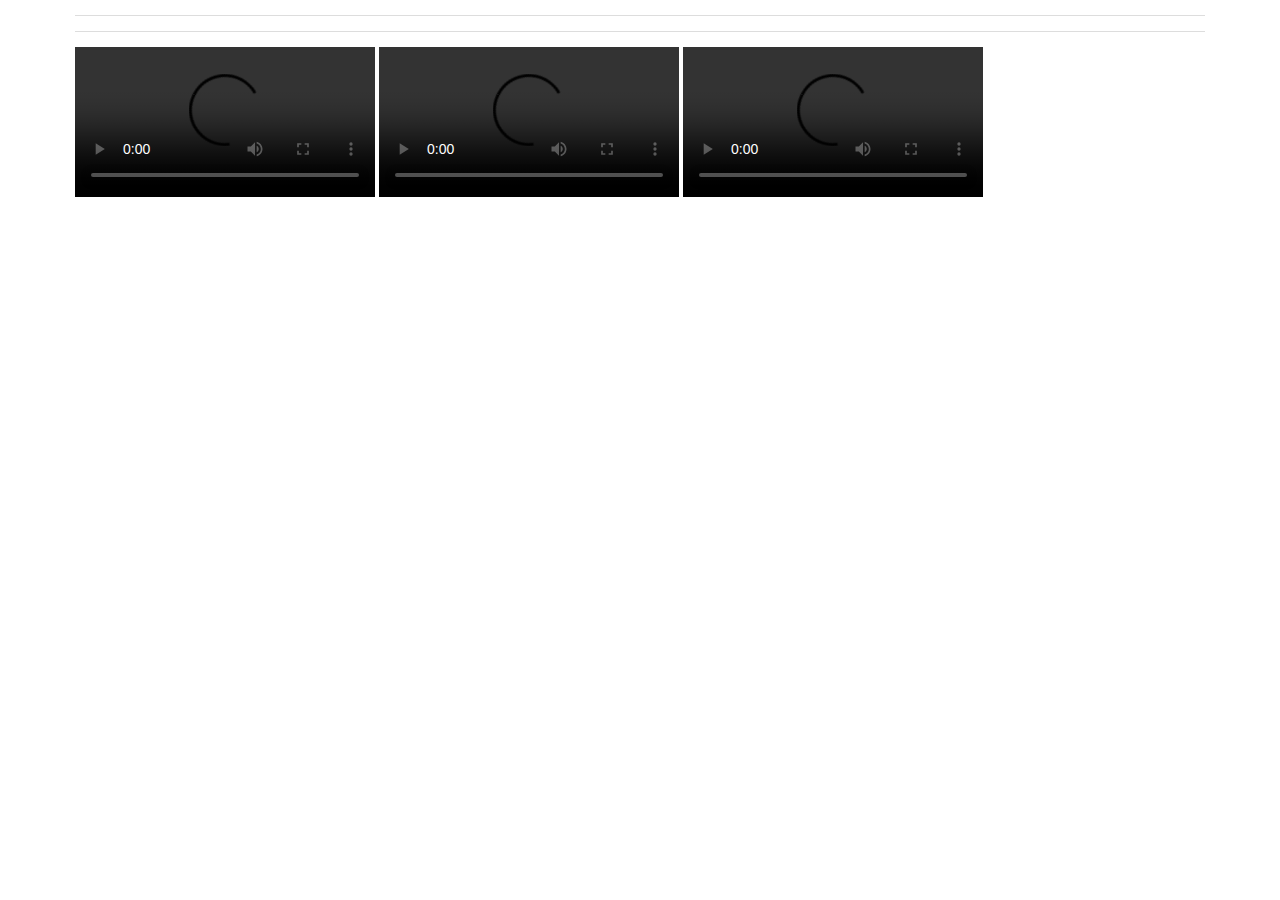
<file: index.html>
<!DOCTYPE html>
<html>

<head>
  <meta charset="utf-8">
  <meta http-equiv="X-UA-Compatible" content="IE=edge,chrome=1">
  <meta name="viewport" content="width=device-width, initial-scale=1">

  <title></title>

  <link href="/favicon.ico" rel="shortcut icon">

  <!-- link all the styles -->
  <link rel="stylesheet" href="assets/css/uikit.min.css" />
  <link rel="stylesheet" href="assets/css/doc.css" />
  <link rel="stylesheet" href="assets/css/components/sticky.css" />
  <link rel="stylesheet" href="assets/css/components/slideshow.css" />
  <link rel="stylesheet" href="assets/css/components/dotnav.css" />
  <link rel="stylesheet" href="assets/css/components/slidenav.css" />
  <!-- link all the scripts -->
  <script src="assets/js/jquery-2.1.4.js"></script>
  <script src="assets/js/uikit.min.js"></script>
  <script src="assets/js/components/sticky.js"></script>
  <script src="assets/js/components/slideshow.js"></script>
  <script src="assets/js/components/slideshow-fx.js"></script>

  <!-- HTML5 Shiv and Respond.js IE8 support of HTML5 elements and media queries -->
  <!-- WARNING: Respond.js doesn't work if you view the page via file:// -->
  <!--[if lt IE 9]>
      <script src="https://oss.maxcdn.com/html5shiv/3.7.3/html5shiv.min.js"></script>
      <script src="https://oss.maxcdn.com/respond/1.4.2/respond.min.js"></script>
    <![endif]-->

</head>

<body>
  <!-- <div class="bar">
    <nav class="uk-navbar" data-uk-sticky >
      <div class="uk-container uk-container-center">
        <a href="#" class="uk-navbar-brand"><i class="uk-icon uk-icon-github"></i></a>
        <ul class="uk-navbar-nav uk-hidden-small">
          <li class="uk-active"><a href="">Active</a></li>
          <li><a href="">Item</a></li>
          <li class="uk-parent" data-uk-dropdown><a href="">Parent</a>
            <div class="uk-dropdown uk-dropdown-navbar uk-panel uk-panel-box">
              <ul class="uk-nav uk-nav-navbar">
                <li><a href="#">item</a></li>
                <li><a href="#">item</a></li>
                <li><a href="#">item</a></li>
                <li><a href="#">item</a></li>
              </ul>
            </div>
          </li>
        </ul>
        <div class="uk-navbar-flip">
          <a href="" class="uk-navbar-toggle uk-navbar-toggle-alt uk-visible-small"></a>
          <ul class="uk-navbar-nav uk-hidden-small">
            <li class="uk-active"><a href="">Active</a></li>
            <li><a href="">Item</a></li>
            <li class="uk-parent" data-uk-dropdown><a href="">Parent</a>
              <div class="uk-dropdown uk-dropdown-navbar uk-panel uk-panel-box">
                <ul class="uk-nav uk-nav-navbar">
                  <li><a href="#">item</a></li>
                  <li><a href="#">item</a></li>
                  <li><a href="#">item</a></li>
                  <li><a href="#">item</a></li>
                </ul>
              </div>
            </li>
          </ul>
        </div>
        <a href="#id123" class="uk-navbar-toggle uk-visible-small" data-uk-offcanvas></a>
      </div>
    </nav>
    <div class="uk-offcanvas" id="id123">
      <div class="uk-offcanvas-bar">
        这是抽屉的侧边栏
      </div>
    </div>
  </div>
  <hr> -->
  <div class="uk-container uk-container-center">
    <!-- <div class="uk-text-center">
        <div class="uk-grid uk-grid-match uk-grid-small">
          <div class="uk-width-medium-1-3 uk-width-small-1-1">
            <div class="uk-panel uk-panel-box uk-panel-box-primary">
              <div class="uk-panel-badge uk-badge uk-badge-danger">Hot</div>
              <h3 class="uk-panel-title">三分之一</h3>
              Lorem ipsum dolor sit amet, consectetur adipisicing elit, sed do eiusmod tempor incididunt ut labore et dolore magna aliqua.
            </div>
          </div>
          <div class="uk-width-1-3">
            <div class="uk-panel uk-panel-box">
              三分之一
            </div>
          </div>
          <div class="uk-width-1-3">
            <div class="uk-panel uk-panel-box">
              三分之一
            </div>
          </div>
        </div>
        <div class="uk-grid">
          <div class="uk-width-1-2">
            <div class="uk-panel uk-panel-box">
              三分之一
            </div>
          </div>
          <div class="uk-width-1-2">
            <div class="uk-panel uk-panel-box">
              三分之一
            </div>
          </div>
        </div>
        <div class="uk-grid">
          <div class="uk-width-3-10">
            <div class="uk-panel uk-panel-box">
              三分之一
            </div>
          </div>
          <div class="uk-width-7-10">
            <div class="uk-panel uk-panel-box">
              三分之一
            </div>
          </div>
        </div>
      </div>
      <div class="">
        <p class="uk-clearfix">
          <img class="uk-align-medium-right uk-border-rounded" src="pic/placeholder_400x200.svg" alt="">
          Lorem ipsum dolor sit amet, consectetur adipisicing elit, sed do eiusmod tempor incididunt ut labore et dolore magna aliqua. Ut enim ad minim veniam, quis nostrud exercitation ullamco laboris nisi ut aliquip ex ea commodo consequat. Duis aute irure dolor in reprehenderit in voluptate velit esse cillum dolore eu fugiat nulla pariatur. Excepteur sint occaecat cupidatat non proident, sunt in culpa qui officia deserunt Lorem ipsum dolor sit amet, consectetur adipisicing elit, sed do eiusmod tempor incididunt ut labore et dolore magna aliqua. Ut enim ad minim veniam, quis nostrud exercitation ullamco laboris nisi ut aliquip ex ea commodo consequat. Duis aute irure dolor in reprehenderit in voluptate velit esse cillum dolore eu fugiat nulla pariatur. Excepteur sint occaecat cupidatat non proident, sunt in culpa qui officia deserunt mollit anim id est laborum. mollit anim id est laborum.
        </p>
      </div>
      <div class="uk-container uk-container-center">
        <div class="uk-width-medium-1-3">
          <div class="uk-panel uk-panel-box">
            <h3 class="uk-panel-title">Nav side in panel</h3>
            <ul class="uk-nav uk-nav-side uk-nav-parent-icon" data-uk-nav>
              <li class="uk-active"><a href="#">Active</a></li>
              <li class="uk-parent" aria-expanded="false">
                <a href="#">Parent</a>
                  <ul class="uk-nav-sub">
                    <li><a href="#">sub item</a></li>
                    <li><a href="#">sub item</a></li>
                  </ul>
              </li>
              <li><a href="#">item</a></li>
            </ul>
          </div>
        </div>
        <hr>
        <div class="">
          <a href="#my-id" data-uk-offcanvas>打开</a>
          <button class="uk-button" data-uk-offcanvas="{target:'#my-id'}" type="button" name="button">打开</button>
          <div id="my-id" class="uk-offcanvas">
            <div class="uk-offcanvas-bar">
              123456789
            </div>
          </div>
        </div>
        <hr>

        <hr>
        <div class="uk-article uk-clearfix">
          <img class="uk-align-medium-right uk-border-rounded"  src="pic/placeholder_400x200.svg" alt="">
          <h1 class="uk-article-title">文章标题-洛神赋</h1>
          <p class="uk-article-meta">由 曹植 撰写于 2012年12月12日 | 发表在 博客</p>
          <p class="uk-article-lead">黄初三年，余朝京师，还济洛川。古人有言，斯水之神，名曰宓妃。感宋玉对楚王神女之事，遂作斯赋，其词曰：</p>
          <p>黄初三年，余朝京师，还济洛川。古人有言，斯水之神，名曰宓妃。感宋玉对楚王神女之事，遂作斯赋，其词曰：</p>
          <hr class="uk-article-divider">
          <p>余从京域，言归东藩，背伊阙 ，越轘辕，经通谷，陵景山。日既西倾，车殆马烦。尔乃税驾乎蘅皋，秣驷乎芝田，容与乎阳林，流眄乎洛川。于是精移神骇，忽焉思散。俯则未察，仰以殊观。睹一丽人，于岩之畔。乃援御者而告之曰：“尔有觌于彼者乎？彼何人斯，若此之艳也！”御者对曰：“臣闻河洛之神，名曰宓妃。然则君王所见，无乃是乎？其状若何，臣愿闻之。”</p>
        </div>
        <article class="uk-comment">
          <header class="uk-comment-header">
            <img class="uk-comment-avatar" src="pic/placeholder_avatar.svg" alt="">
            <h4 class="uk-comment-title">作者</h4>
            <div class="uk-comment-meta">
              12 天前 | 传说中的大水比 | #
            </div>
          </header>
          <div class="uk-comment-body">
            <p>Lorem ipsum dolor sit amet, consetetur sadipscing elitr, sed diam nonumy eirmod tempor invidunt ut labore et dolore magna aliquyam erat, sed diam voluptua.</p>
          </div>
        </article>
      </div> -->
    <!-- 下拉菜单 -->
    <!-- <div class="uk-button-dropdown" data-uk-dropdown>
      <button type="button" name="button" class="uk-button uk-button-danger">
            Hover
            <i class="uk-icon-caret-down"></i>
          </button>
      <div class="uk-dropdown">
        <ul class="uk-nav-dropdown">
          <li><a href="#">下拉菜单1</a></li>
          <li><a href="#">下拉菜单2</a></li>
          <li><a href="#">下拉菜单3</a></li>
          <li><a href="#">下拉菜单4</a></li>
          <li><a href="#">下拉菜单5</a></li>
        </ul>
      </div>
    </div> -->
    <!-- <div class="uk-button-group">
      <button class="uk-button uk-button-primary">Button</button>
      <div class="" data-uk-dropdown="{mode:'click'}">
        <button class="uk-button"><i class="uk-icon-caret-down"></i></button>
        <div class="uk-dropdown uk-dropdown-small">
          <ul class="uk-nav uk-nav-dropdown">
            <li><a href="#">Item</a></li>
            <li><a href="#">Item</a></li>
          </ul>
        </div>
      </div>
    </div> -->
    <hr>
    <!-- 拟态对话框 -->
    <!-- <div class="">
      <button class="uk-button" data-uk-modal="{target:'#my-modal'}" type="button" name="button">button</button>
      <div class="uk-modal" id="my-modal">
        <div class="uk-modal-dialog">
          <a href="#" class="uk-modal-close uk-close"></a>
          <h1>Headline</h1>
          <p>Lorem ipsum dolor sit amet, consectetur adipisicing elit, sed do eiusmod tempor incididunt ut labore et dolore magna aliqua. Ut enim ad minim veniam, quis nostrud exercitation ullamco laboris nisi ut aliquip ex ea commodo consequat. Duis aute irure dolor in reprehenderit in voluptate velit esse cillum dolore eu fugiat nulla pariatur. Excepteur sint occaecat cupidatat non proident, sunt in culpa qui officia deserunt mollit anim id est laborum.</p>
        </div>
      </div>
    </div>
    <hr> -->
    <!-- 图片遮罩 -->
    <!-- <div class="">
      <figure class="uk-overlay uk-overlay-hover">
        <img src="pic/placeholder_400x200.svg" alt="">
        <figcaption class="uk-overlay-panel">
          <h3>Title</h3>
          <p>Lorem ipsum dolor sit amet, consectetur adipisicing elit, sed do eiusmod tempor incididunt ut labore et dolore magna aliqua. Ut enim ad minim veniam, quis nostrud exercitation ullamco laboris nisi ut aliquip ex ea commodo consequat. Duis aute irure dolor in reprehenderit in voluptate velit esse cillum dolore eu fugiat nulla pariatur. Excepteur sint occaecat cupidatat non proident, sunt in culpa qui officia deserunt mollit anim id est laborum.</p>
        </figcaption>
      </figure>
    </div> -->
    <hr>
    <!-- <div class="uk-slidenav-position" data-uk-slideshow="{kenburns:'30s'}">
      <ul class="uk-slideshow uk-overlay-active">
        <li>
          <img src="pic/placeholder_800x400_1.jpg" alt="">
          <div class="uk-overlay-panel uk-overlay-background uk-overlay-top uk-overlay-slide-bottom">
            <h3>This is a title</h3>
            <p>默认情况下，遮罩层是可见的。默认情况下，遮罩层是可见的。默认情况下，遮罩层是可见的。默认情况下，遮罩层是可见的。</p>

          </div>

        </li>
        <li>
          <img src="pic/placeholder_800x400_2.jpg" alt="">
        </li>
        <li>
          <img src="pic/placeholder_800x400_3.jpg" alt="">
          <div class="uk-overlay-panel uk-overlay-background uk-overlay-fade">

          </div>
        </li>
      </ul>
      <a href="" class="uk-slidenav uk-slidenav-contrast uk-slidenav-previous" data-uk-slideshow-item="previous"></a>
      <div class="uk-overlay-panel uk-overlay-background uk-overlay-fade">

      </div>
      <a href="" class="uk-slidenav uk-slidenav-contrast uk-slidenav-next" data-uk-slideshow-item="next"></a>
      <ul class="uk-dotnav uk-dotnav-contrast uk-position-bottom uk-flex-center">
        <li class="uk-active" data-uk-slideshow-item="0"><a href=""></a></li>
        <li data-uk-slideshow-item="1"><a href=""></a></li>
        <li data-uk-slideshow-item="2"><a href=""></a></li>
      </ul>
    </div>
    <hr> -->
    <!-- <div class="">
      <figure class="uk-overlay uk-overlay-hover">
        <img src="pic/placeholder_400x200.svg" alt="">
        <img class="uk-overlay-panel uk-overlay-image uk-overlay-fade" src="pic/placeholder_800x400_1.jpg" alt="">
      </figure>
    </div>
    <hr>
    <div class="">
      <ul>
        <li class="uk-overlay uk-overlay-hover">
          <img src="pic/placeholder_400x200.svg" alt="">
          <div class="uk-overlay-panel uk-overlay-slide-top">
            <h3>This is a title</h3>
            <p>默认情况下，遮罩层是可见的。默认情况下，遮罩层是可见的。默认情况下，遮罩层是可见的。默认情况下，遮罩层是可见的。</p>
          </div>
        </li>
      </ul>
    </div>
    <hr> -->
    <div >
        <video class="uk-responsive-width" controls>
          <source src="C:\Users\10029\Videos\1_Google(谷歌)_480x320.MP4" type="video/mp4">
        </video>
        <video class="uk-responsive-width" controls>
          <source src="C:\Users\10029\Videos\1.MP4" type="video/mp4">
        </video>
        <video class="uk-responsive-width" controls>
          <source src="G:\SNIS-724.mp4" type="video/mp4">
        </video>
    </div>
  </div>



</body>

</html>
</file>
<file: assets/css/doc.css>
.uk-panel-box {
  border-radius: 4px;
  margin:5px;
}
p {
  margin-top: 15px;
}
.uk-comment-header{
  margin-bottom: 15px;
  padding: 10px;
  border: 1px solid #e5e5e5;
  border-radius: 4px;
  background: #fafafa;
}
.uk-offcanvas-bar{
  color: #fff;
}


.uk-button{
  border-radius: 4px;
  text-shadow: 0 1px 0 #fff;
}
.uk-button-group>.uk-button{
  border-top-right-radius: 0;
  border-bottom-right-radius: 0;
}

.grid-heights > div {
  height: 80px;
}
</file>
<file: assets/css/components/sticky.css>
/*! UIkit 2.25.0 | http://www.getuikit.com | (c) 2014 YOOtheme | MIT License */
/* ========================================================================
   Component: Sticky
 ========================================================================== */
/*
 * 1. More robust if padding and border are used
 */
[data-uk-sticky].uk-active {
  z-index: 980;
  /* 1 */
  box-sizing: border-box;
}
/*
 * 1. Resolve frame-rate issues on devices with lower frame-rates. Forces hardware acceleration
 */
.uk-sticky-placeholder > * {
  /* 1 */
  -webkit-backface-visibility: hidden;
  backface-visibility: hidden;
}
/*
 * Faster animations
 */
[data-uk-sticky][class*='uk-animation-'] {
  -webkit-animation-duration: 0.2s;
  animation-duration: 0.2s;
}
[data-uk-sticky].uk-animation-reverse {
  -webkit-animation-duration: 0.2s;
  animation-duration: 0.2s;
}
</file>
<file: assets/css/components/slideshow.css>
/*! UIkit 2.25.0 | http://www.getuikit.com | (c) 2014 YOOtheme | MIT License */
/* ========================================================================
   Component: Slideshow
 ========================================================================== */
/*
 * 1. Create position context
 * 2. Create stacking context to prevent z-index issues with other components
 * 3. Set width because child elements are positioned absolute. Height is set via JS
 * 4. Reset list style
 * 5. Clip child elements
 * 6. Deactivate browser history navigation in IE11
 */
.uk-slideshow {
  /* 1 */
  position: relative;
  /* 2 */
  z-index: 0;
  /* 3 */
  width: 100%;
  /* 4 */
  margin: 0;
  padding: 0;
  list-style: none;
  /* 5 */
  overflow: hidden;
  /* 6 */
  touch-action: pan-y;
}
/*
 * Sub-object item
 * 1. Position items above each other
 * 2. Expand to parent container width
 * 3. Hide by default
 */
.uk-slideshow > li {
  /* 1 */
  position: absolute;
  top: 0;
  left: 0;
  /* 2 */
  width: 100%;
  /* 3 */
  opacity: 0;
}
/*
 * Active
 * 1. Stack at first
 * 2. Show slide
 */
.uk-slideshow > .uk-active {
  /* 1 */
  z-index: 10;
  /* 2 */
  opacity: 1;
}
/*
 * Hide default images which is only relevant to keep existing proportions
 */
.uk-slideshow > li > img {
  visibility: hidden;
}
/*
 * Pointer for controls
 */
[data-uk-slideshow-slide] {
  cursor: pointer;
}
/* Modifier: `uk-slideshow-fullscreen`
 ========================================================================== */
.uk-slideshow-fullscreen,
.uk-slideshow-fullscreen > li {
  height: 100vh;
}
/* Animations
 ========================================================================== */
/*
 * Fade
 */
.uk-slideshow-fade-in {
  -webkit-animation: uk-fade 0.5s linear;
  animation: uk-fade 0.5s linear;
}
.uk-slideshow-fade-out {
  -webkit-animation: uk-fade 0.5s linear reverse;
  animation: uk-fade 0.5s linear reverse;
}
/*
 * Scroll
 */
.uk-slideshow-scroll-forward-in {
  -webkit-animation: uk-slide-right 0.5s ease-in-out;
  animation: uk-slide-right 0.5s ease-in-out;
}
.uk-slideshow-scroll-forward-out {
  -webkit-animation: uk-slide-left 0.5s ease-in-out reverse;
  animation: uk-slide-left 0.5s ease-in-out reverse;
}
.uk-slideshow-scroll-backward-in {
  -webkit-animation: uk-slide-left 0.5s ease-in-out;
  animation: uk-slide-left 0.5s ease-in-out;
}
.uk-slideshow-scroll-backward-out {
  -webkit-animation: uk-slide-right 0.5s ease-in-out reverse;
  animation: uk-slide-right 0.5s ease-in-out reverse;
}
/*
 * Scale
 */
.uk-slideshow-scale-out {
  -webkit-animation: uk-fade-scale-15 0.5s ease-in-out reverse;
  animation: uk-fade-scale-15 0.5s ease-in-out reverse;
}
/*
 * Swipe
 */
.uk-slideshow-swipe-forward-in {
  -webkit-animation: uk-slide-left-33 0.5s ease-in-out;
  animation: uk-slide-left-33 0.5s ease-in-out;
}
.uk-slideshow-swipe-forward-out {
  -webkit-animation: uk-slide-left 0.5s ease-in-out reverse;
  animation: uk-slide-left 0.5s ease-in-out reverse;
}
.uk-slideshow-swipe-backward-in {
  -webkit-animation: uk-slide-right-33 0.5s ease-in-out;
  animation: uk-slide-right-33 0.5s ease-in-out;
}
.uk-slideshow-swipe-backward-out {
  -webkit-animation: uk-slide-right 0.5s ease-in-out reverse;
  animation: uk-slide-right 0.5s ease-in-out reverse;
}
.uk-slideshow-swipe-forward-in:before,
.uk-slideshow-swipe-backward-in:before {
  content: '';
  position: absolute;
  top: 0;
  bottom: 0;
  left: 0;
  right: 0;
  z-index: 1;
  background: rgba(0, 0, 0, 0.6);
  -webkit-animation: uk-fade 0.5s ease-in-out reverse;
  animation: uk-fade 0.5s ease-in-out reverse;
}
</file>
<file: assets/css/components/dotnav.css>
/*! UIkit 2.25.0 | http://www.getuikit.com | (c) 2014 YOOtheme | MIT License */
/* ========================================================================
   Component: Dotnav
 ========================================================================== */
/*
 * 1. Gutter
 * 2. Remove default list style
 */
.uk-dotnav {
  display: -ms-flexbox;
  display: -webkit-flex;
  display: flex;
  -ms-flex-wrap: wrap;
  -webkit-flex-wrap: wrap;
  flex-wrap: wrap;
  /* 1 */
  margin-left: -15px;
  margin-top: -15px;
  /* 2 */
  padding: 0;
  list-style: none;
}
/*
 * 1. Space is allocated solely based on content dimensions
 * 2. Horizontal gutter is using `padding` so `uk-width-*` classes can be applied
 */
.uk-dotnav > * {
  /* 1 */
  -ms-flex: none;
  -webkit-flex: none;
  flex: none;
  /* 2 */
  padding-left: 15px;
  margin-top: 15px;
}
/*
 * DEPRECATED IE9 Support
 */
.uk-dotnav:before,
.uk-dotnav:after {
  content: "";
  display: block;
  overflow: hidden;
}
.uk-dotnav:after {
  clear: both;
}
.uk-dotnav > * {
  float: left;
}
/* Items
 ========================================================================== */
/*
 * Items
 * 1. Hide text if present
 */
.uk-dotnav > * > * {
  display: block;
  box-sizing: content-box;
  width: 20px;
  height: 20px;
  border-radius: 50%;
  background: rgba(50, 50, 50, 0.1);
  /* 1 */
  text-indent: 100%;
  overflow: hidden;
  white-space: nowrap;
}
/*
 * Hover
 * 1. Apply hover style also to focus state
 * 2. Remove default focus style
 */
.uk-dotnav > * > :hover,
.uk-dotnav > * > :focus {
  background: rgba(50, 50, 50, 0.4);
  /* 2 */
  outline: none;
}
/* OnClick */
.uk-dotnav > * > :active {
  background: rgba(50, 50, 50, 0.6);
}
/* Active */
.uk-dotnav > .uk-active > * {
  background: rgba(50, 50, 50, 0.4);
}
/* Modifier: `uk-dotnav-contrast`
 ========================================================================== */
.uk-dotnav-contrast > * > * {
  background: rgba(255, 255, 255, 0.4);
}
/*
 * Hover
 * 1. Apply hover style also to focus state
 */
.uk-dotnav-contrast > * > :hover,
.uk-dotnav-contrast > * > :focus {
  background: rgba(255, 255, 255, 0.7);
}
/* OnClick */
.uk-dotnav-contrast > * > :active {
  background: rgba(255, 255, 255, 0.9);
}
/* Active */
.uk-dotnav-contrast > .uk-active > * {
  background: rgba(255, 255, 255, 0.9);
}
/* Modifier: 'uk-dotnav-vertical'
 ========================================================================== */
/*
 * DEPRECATED
 */
.uk-dotnav-vertical {
  -ms-flex-direction: column;
  -webkit-flex-direction: column;
  flex-direction: column;
}
/*
 * DEPRECATED IE9 Support
 */
.uk-dotnav-vertical > * {
  float: none;
}
</file>
<file: assets/css/components/slidenav.css>
/*! UIkit 2.25.0 | http://www.getuikit.com | (c) 2014 YOOtheme | MIT License */
/* ========================================================================
   Component: Slidenav
 ========================================================================== */
/*
 * 1. Required for `a` elements
 * 2. Dimension
 * 3. Style
 */
.uk-slidenav {
  /* 1 */
  display: inline-block;
  /* 2 */
  box-sizing: border-box;
  width: 60px;
  height: 60px;
  /* 3 */
  line-height: 60px;
  color: rgba(50, 50, 50, 0.4);
  font-size: 60px;
  text-align: center;
}
/*
 * Hover
 * 1. Apply hover style also to focus state
 * 2. Remove default focus style
 * 3. Required for `a` elements
 * 4. Style
 */
.uk-slidenav:hover,
.uk-slidenav:focus {
  /* 2 */
  outline: none;
  /* 3 */
  text-decoration: none;
  /* 4 */
  color: rgba(50, 50, 50, 0.7);
  cursor: pointer;
}
/* Active */
.uk-slidenav:active {
  color: rgba(50, 50, 50, 0.9);
}
/*
 * Icons
 */
.uk-slidenav-previous:before {
  content: "\f104";
  font-family: FontAwesome;
}
.uk-slidenav-next:before {
  content: "\f105";
  font-family: FontAwesome;
}
/* Sub-object: `uk-slidenav-position`
 ========================================================================== */
/*
 * Create position context
 */
.uk-slidenav-position {
  position: relative;
}
/*
 * Center vertically
 */
.uk-slidenav-position .uk-slidenav {
  display: none;
  position: absolute;
  top: 50%;
  z-index: 1;
  margin-top: -30px;
}
.uk-slidenav-position:hover .uk-slidenav {
  display: block;
}
.uk-slidenav-position .uk-slidenav-previous {
  left: 20px;
}
.uk-slidenav-position .uk-slidenav-next {
  right: 20px;
}
/* Modifier: `uk-slidenav-contrast`
 ========================================================================== */
.uk-slidenav-contrast {
  color: rgba(255, 255, 255, 0.5);
}
/*
 * Hover
 * 1. Apply hover style also to focus state
 */
.uk-slidenav-contrast:hover,
.uk-slidenav-contrast:focus {
  color: rgba(255, 255, 255, 0.7);
}
/* Active */
.uk-slidenav-contrast:active {
  color: rgba(255, 255, 255, 0.9);
}
</file>
